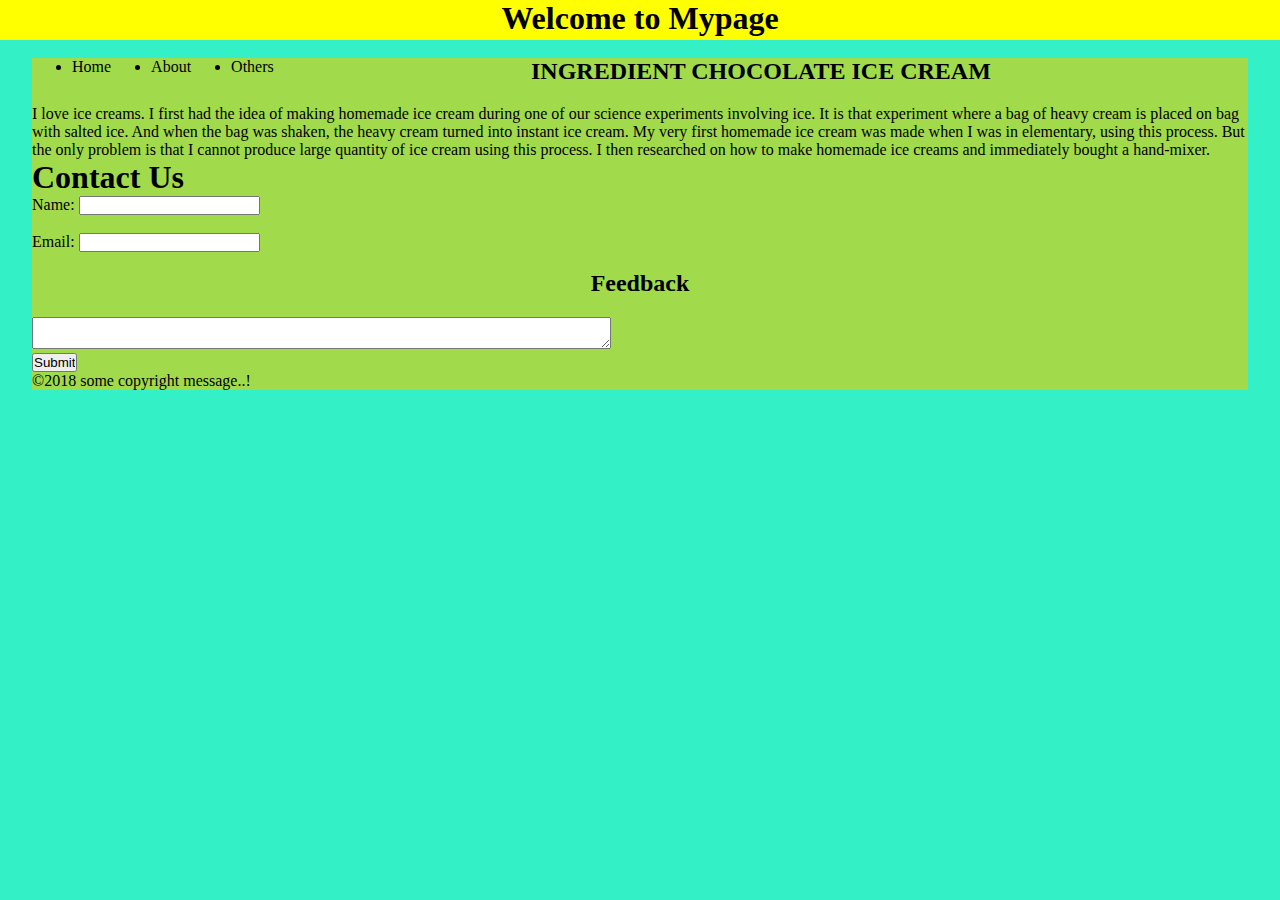
<file: week1/day2/index.html>
<!DOCTYPE html>
<html lang="en">
<head>
    <title>Home Page</title>
    <link rel="stylesheet" type="text/css" href="file.css">
</head>
<body>
 <div id="topbar" >
<h1>Welcome to Mypage</h1>
 </div><br>
 <div id="container">
<ul>
    <li>Home</li>
    <li>About</li>
    <li>Others</li>
</ul>
    <h2>INGREDIENT CHOCOLATE ICE CREAM</h2>
    <p>   I love ice creams. I first had the idea of making homemade ice cream during one of our science experiments involving ice.
        It is that experiment where a bag of heavy cream is placed on bag with salted ice. And when the bag was shaken,
        the heavy cream turned into instant ice cream. My very first homemade ice cream was made when I was in elementary, using this process.
        But the only problem is that I cannot produce large quantity of ice cream using this process. 
        I then researched on how to make homemade ice creams and immediately bought a hand-mixer.</p>
<h1>Contact Us</h1>
<form>
    <label>Name:</label>
    <input type="name"/><br><br>
    <label>Email:</label>
    <input type="Email"/><br><br>
</form>
<h2>Feedback</h2>
<textarea cols="70" woes="70"></textarea><br>
<input type="submit" />
<footer id="foot">
    &copy;2018 some copyright message..!
</footer>
</div>
</body>
</html>
</file>
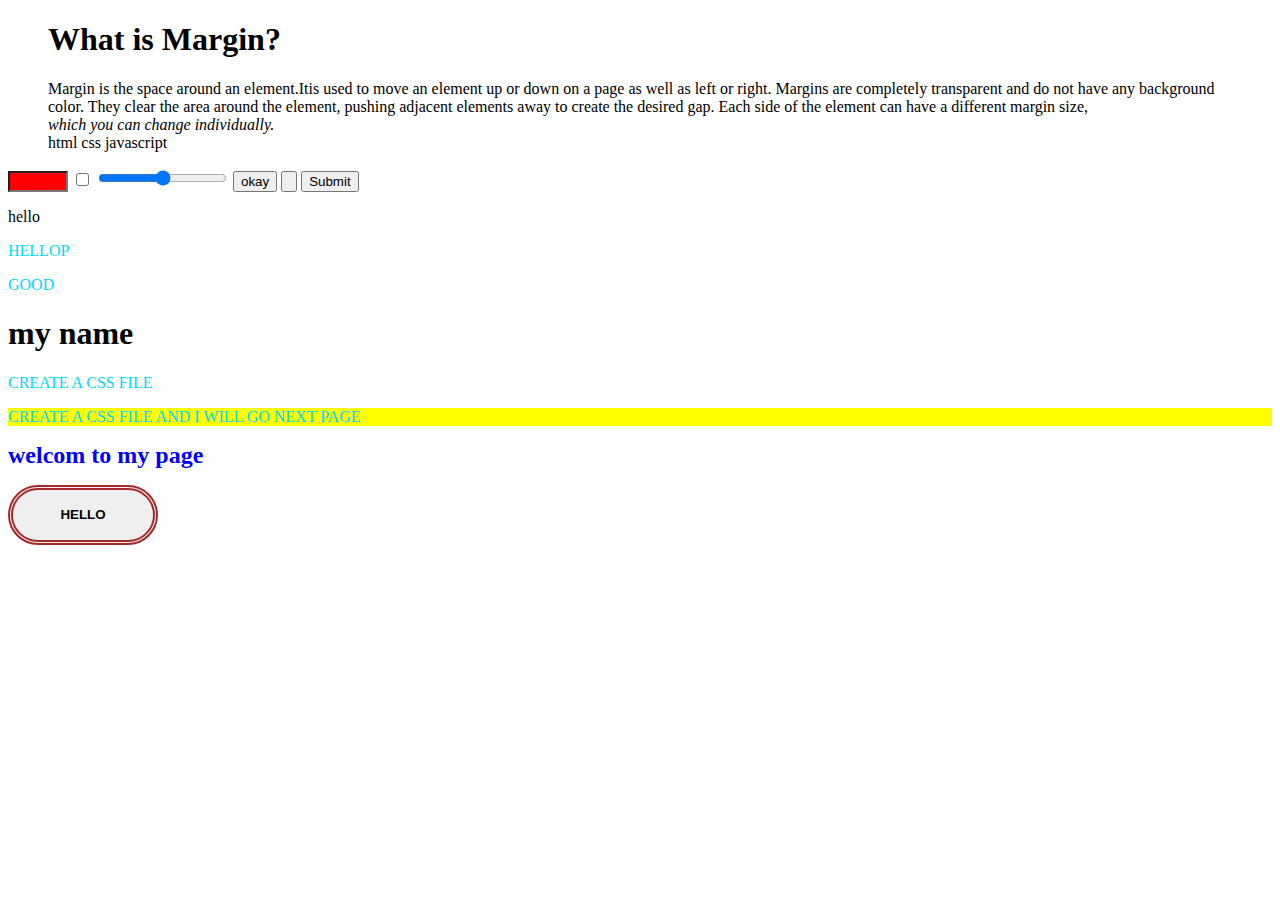
<file: week1/day4/day4.html>
<!DOCTYPE html>
<html lang="en">
<head>
    <!--data about the data called meta data-->
    <meta charset="UTF-8">
    <meta name="viewport" content="width=device-width, initial-scale=1.0">
    <meta name="keywords" content="html,java,css"/>
    <meta name="description" content="webpage"/>
    <meta name="author" content="hllo"/>
    <title>Document</title>
    <link rel="stylesheet" type="text/css" href="day4.css">
</head>
<body>

    
     <blockquote> <h1>What is Margin?</h1>
        Margin is the space around an element.<abr>Itis used to move an element up or down on a page as well as left or right.</abr> 
        Margins are completely transparent and do not have any background color. They clear the area around the element, 
        pushing adjacent elements away to create the desired gap. Each side of the element can have a different margin size,<footer><cite>
        which you can change individually.</cite></footer>
        <!--<abr>....means continu the one paragraph and midile (big size the font)-->
    <bdo>html css javascript</bdo>
    </blockquote>  
    <form>
        <input type="text"/>
        <input type="checkbox"/>
        <input type="range"/>

        <button class="btn">okay</button>
        <input type="button"/>
        <input type="submit"/>
         <p class="btn">hello</p>
         <div>
            <p>hellop</p>
         </div>
         <div>
            <p>good</p>
         </div>
         <h1>my name</h1>

    </form>
<div id="good">
    <p>create a css file</p>
</div>
<div id="name">
    <p>create a css file and i will go next page</p>
</div>
<h1 id="hi">welcom to my page</h1>


<button id="red"><b>HELLO</b></button>

</body>
</html>
</file>
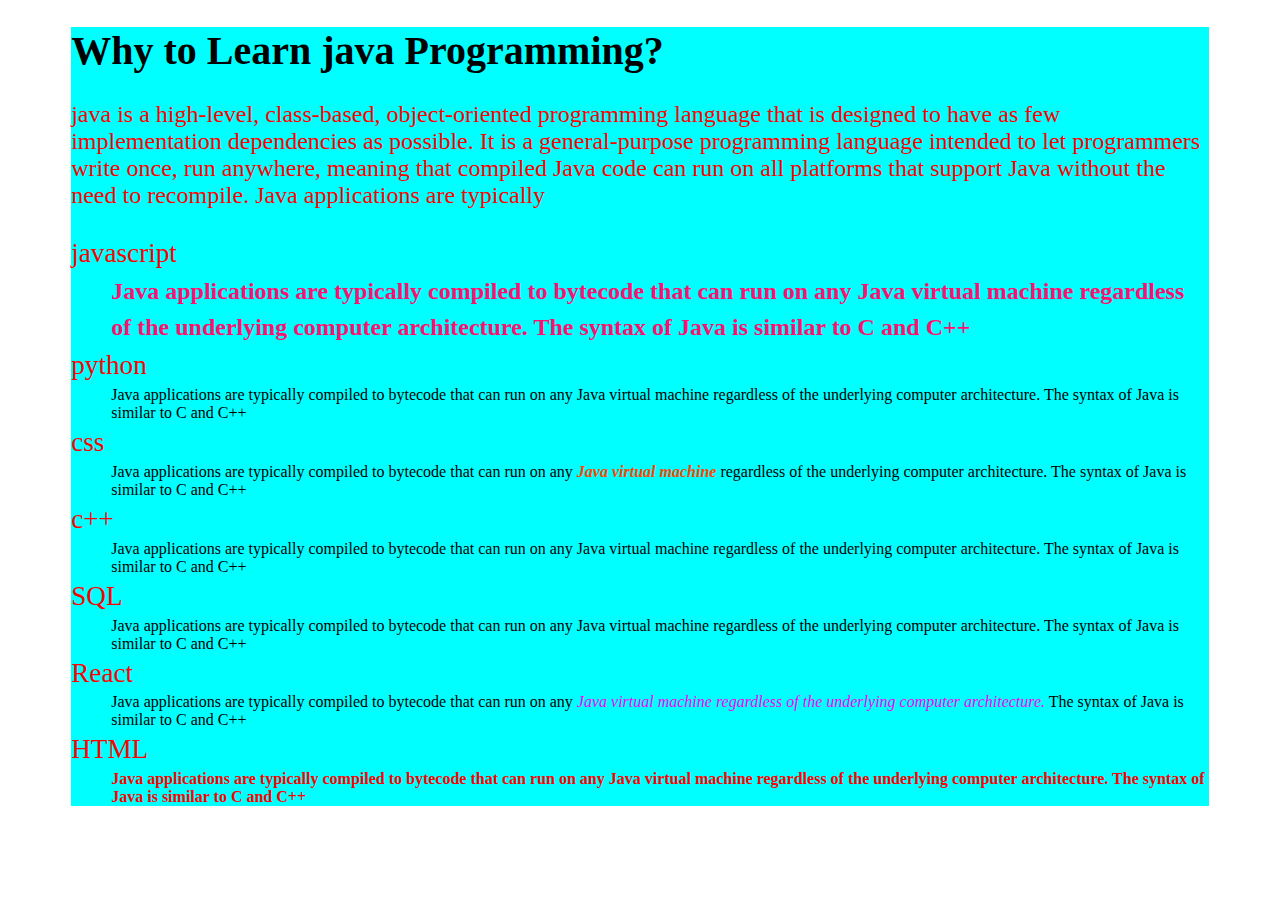
<file: week1/home.4/home.html>
<!DOCTYPE html>
<html lang="en">
<head>
    <title>java program</title>
    <link rel="stylesheet" type="text/css" href="home.css"/>
</head>
<body>
  <div class="jai">
    <h1>Why to Learn java Programming?</h1>

    <p id="java">java is a high-level, class-based, object-oriented programming language that is designed to have as few implementation dependencies as possible. 
       It is a general-purpose programming language intended to let programmers write once, run anywhere,
       meaning that compiled Java code can run on all platforms that support Java without the need to recompile. Java applications are typically  </p>
 <dl>
<dt>javascript</dt>
<dd id="ja"> Java applications are typically compiled to bytecode that can run on any Java virtual machine regardless of the underlying computer architecture. 
    The syntax of Java is similar to C and C++<dd>
<dt>python</dt>
<dd>Java applications are typically compiled to bytecode that can run on any Java virtual machine regardless of the underlying computer architecture. 
    The syntax of Java is similar to C and C++</dd>
<dt>css</dt>
<dd>Java applications are typically compiled to bytecode that can run on any <span id="bad">Java virtual machine </span>regardless of the underlying computer architecture. 
    The syntax of Java is similar to C and C++</dd>
<dt>c++</dt>
<dd>Java applications are typically compiled to bytecode that can run on any Java virtual machine regardless of the underlying computer architecture. 
    The syntax of Java is similar to C and C++</dd>
 <dt>SQL</dt>
<dd>Java applications are typically compiled to bytecode that can run on any Java virtual machine regardless of the underlying computer architecture. 
    The syntax of Java is similar to C and C++</dd>
<dt>React</dt>
<dd>Java applications are typically compiled to bytecode that can run on any<span id="hi"> Java virtual machine regardless of the underlying computer architecture.</span>
    The syntax of Java is similar to C and C++</dd>
<dt>HTML</dt>
<dd id="good">Java applications are typically compiled to bytecode that can run on any Java virtual machine regardless of the underlying computer architecture. 
    The syntax of Java is similar to C and C++</dl>
</div>
</body>
</html>
</file>
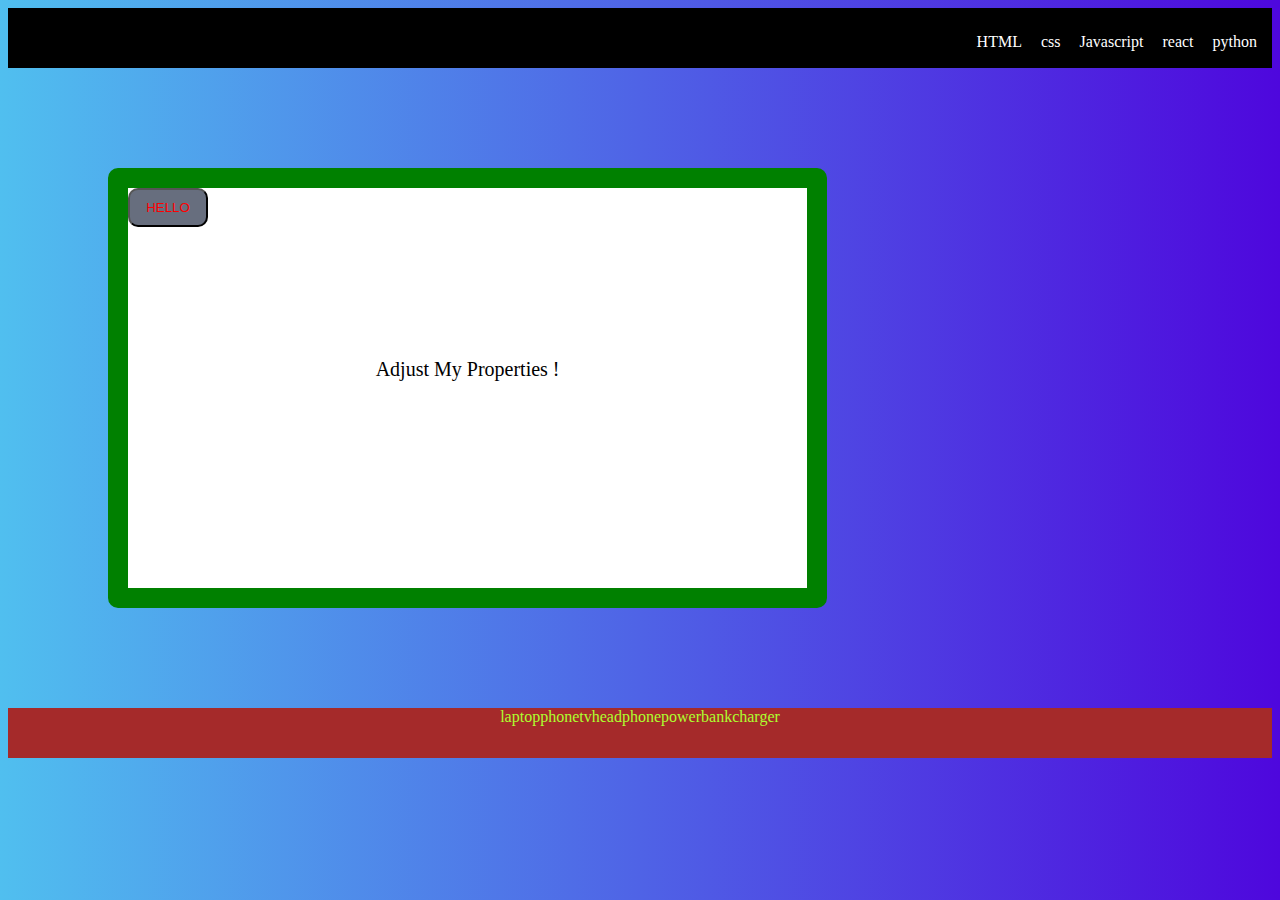
<file: week2/day5/day5.html>
<!DOCTYPE html>
<html lang="en">
<head>
    <meta charset="UTF-8">
    <meta name="viewport" content="width=device-width, initial-scale=1.0">
    <title>mern </title>
    <link rel="stylesheet" type="text/css" href="day5.css"/>
</head>
<body>
    <div id="header">
        <ul>
            <li><a href="index.html">HTML</a></li>
            <li><a href="index.html">css</a></li>
            <li><a href="index.html">Javascript</a></li>
            <li><a href="index.html">react</a></li>
            <li><a href="index.html">python</a></li>
        </ul>
    </div>
    <div id="container">
        <p>adjust my properties !</p>
   <button>hello</button>
    </div>
    <div id="top">
    <div id="item1" >laptop</div>
    <div id="item2" >phone</div>
    <div id="item3" >tv</div>
    <div id="item4" >headphone</div>
    <div id="item5" >powerbank</div>
    <div id="item6" >charger</div>
</div>
</html>
</file>
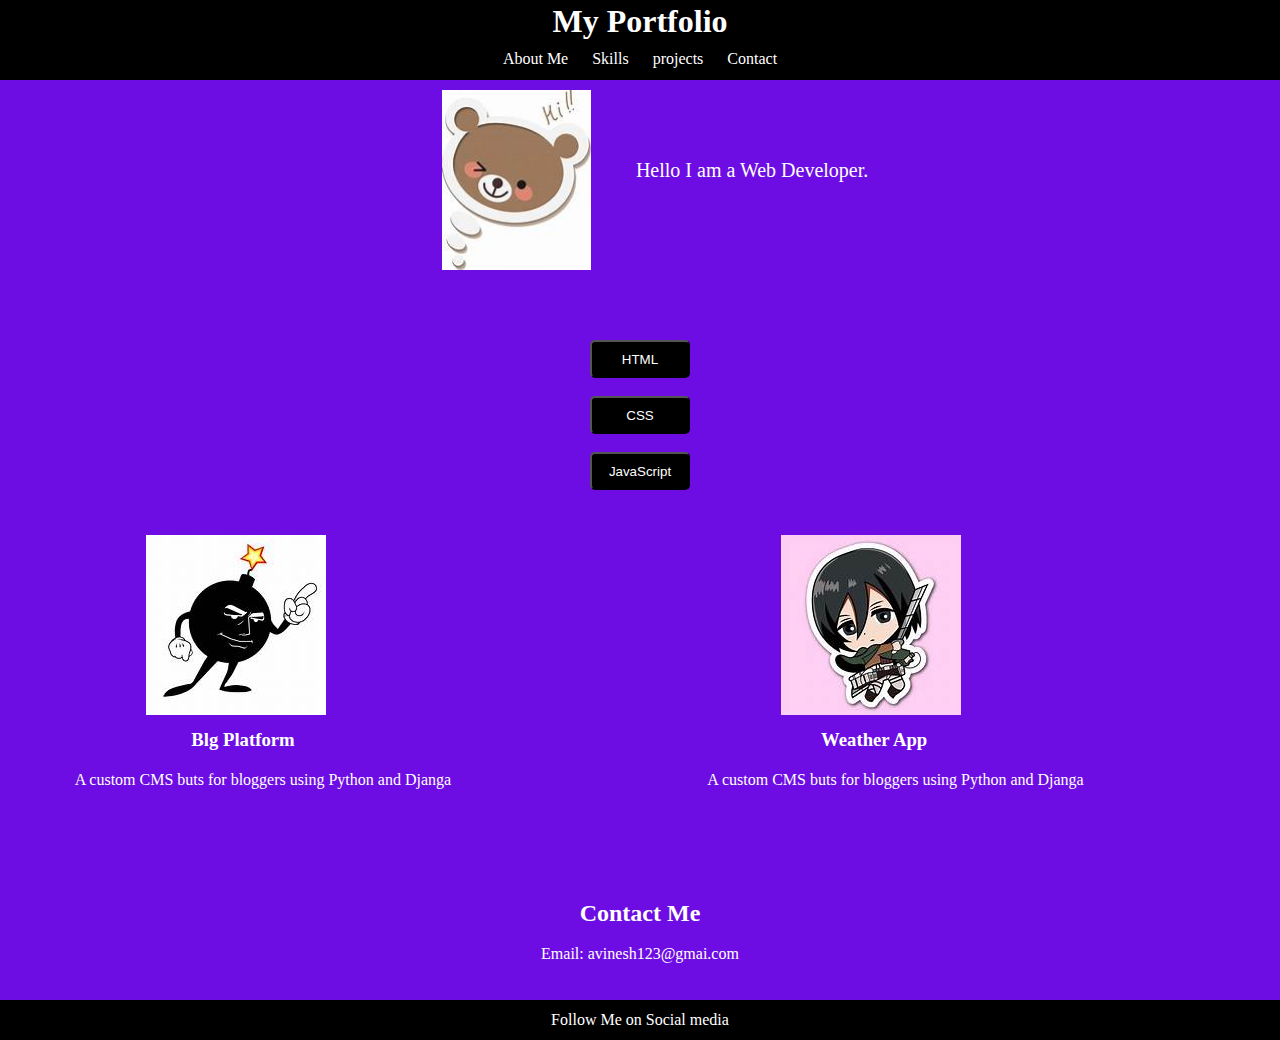
<file: week2/home.5(port)/home5.html>
<!DOCTYPE html>
<html lang="en">
<head>
    <title>My portfolio</title>
    <link rel="stylesheet" type="text/css" href="home5.css"/>
</head>
<body>
    <div id="header">
<h1>My Portfolio</h1>
<ul>
    <li><a href="home5.html">About Me</a></li>
    <li><a href="home5.html">Skills</a></li>
    <li><a href="home5.html">projects</a></li>
    <li><a href="home5.html">Contact</a></li>
</ul>
</div>
    <div id="container">
  <img id="photo" src="taddy.jpeg"/>
<p>Hello I am a Web Developer.</p>

    </div>
    <div id="container1">
        <button>HTML</button><br>
        <button>CSS</button><br>
        <button>JavaScript</button>
    </div>
    <div id="container2">
        <img id="pic1" src="gundu.jpeg"/><br>
        <h3 id="hello">Blg Platform</h3><br>
        <p id="paragrap1">A custom CMS buts for bloggers using Python and Djanga</p>

        <img id="pic2" src="girl.jpeg"/><br>
        <h3 id="hi">Weather App</h3>
        <p id="paragrap2">A custom CMS buts for bloggers using Python and Djanga</p>
    </p>
    </div>
    <div id ="container3">
        <h2>Contact Me</h2><br>
        <p>Email: avinesh123@gmai.com</p>
    </div>
    <div id="fooder">
        <p>Follow Me on Social media </p>
    </div>
</body>
</html>
</file>
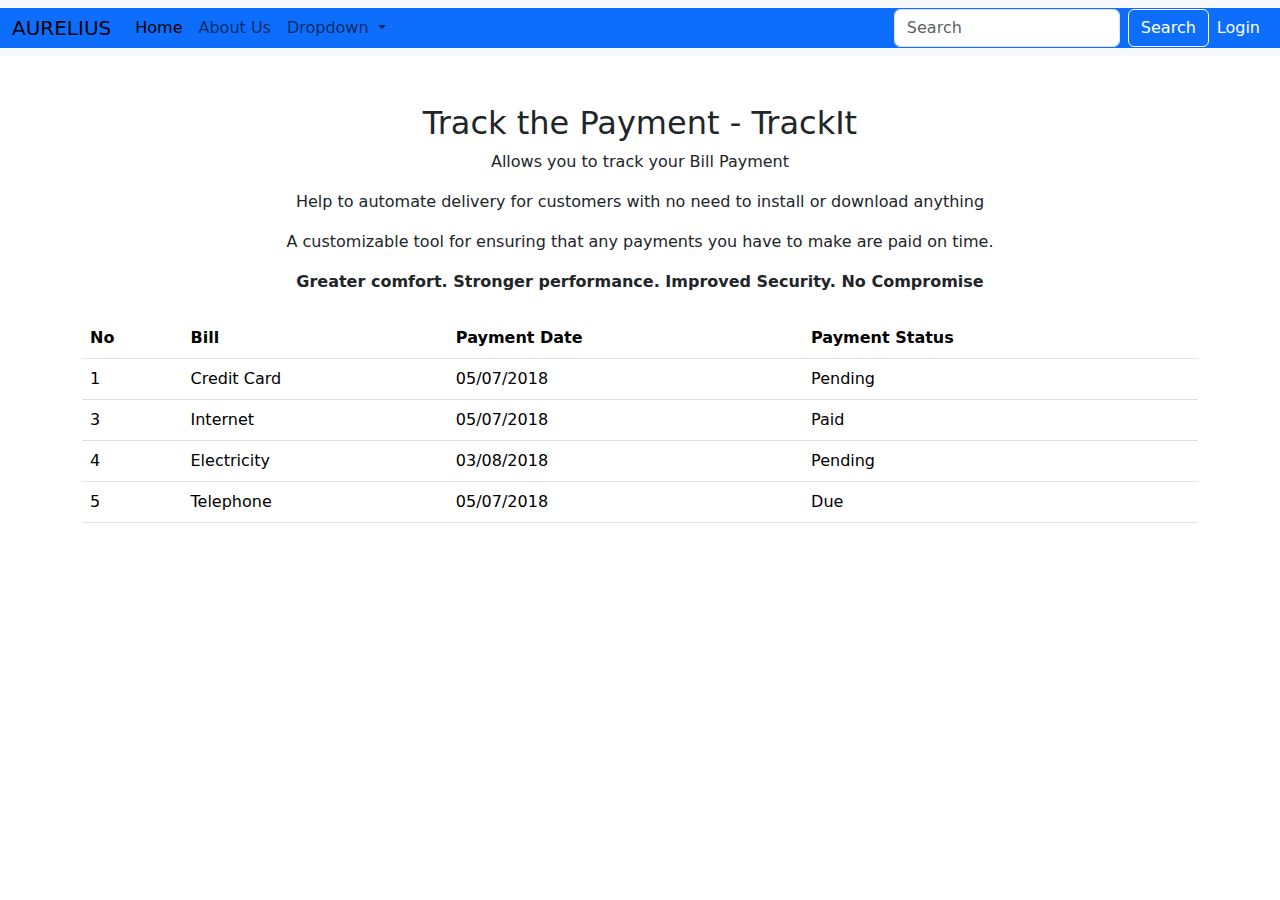
<file: week3/day.7/day7.html>
<!DOCTYPE html>
<html lang="en">
<head>
    <meta charset="UTF-8">
    <meta name="viewport" content="width=device-width, initial-scale=1.0">
    <title>bootstrap</title>
    <link href="https://cdn.jsdelivr.net/npm/bootstrap@5.3.3/dist/css/bootstrap.min.css"
     rel="stylesheet" integrity="sha384-QWTKZyjpPEjISv5WaRU9OFeRpok6YctnYmDr5pNlyT2bRjXh0JMhjY6hW+ALEwIH"
      crossorigin="anonymous">
<script src="https://cdn.jsdelivr.net/npm/bootstrap@5.3.3/dist/js/bootstrap.bundle.min.js" 
integrity="sha384-YvpcrYf0tY3lHB60NNkmXc5s9fDVZLESaAA55NDzOxhy9GkcIdslK1eN7N6jIeHz" 
crossorigin="anonymous"></script>
<body>
    <nav class="navbar navbar-expand-lg bg-body-tertiary">
        <div class="container-fluid bg-primary">
          <a class="navbar-brand" href="#">AURELIUS</a>
          <button class="navbar-toggler" type="button" data-bs-toggle="collapse" data-bs-target="#navbarSupportedContent" aria-controls="navbarSupportedContent" aria-expanded="false" aria-label="Toggle navigation">
            <span class="navbar-toggler-icon"></span>
          </button>
          <div class="collapse navbar-collapse" id="navbarSupportedContent">
            <ul class="navbar-nav me-auto mb-2 mb-lg-0">
              <li class="nav-item">
                <a class="nav-link active" aria-current="page" href="#">Home</a>
              </li>
              <li class="nav-item">
                <a class="nav-link" href="#">About Us</a>
              </li>
              <li class="nav-item dropdown">
                <a class="nav-link dropdown-toggle" href="#" role="button" data-bs-toggle="dropdown" aria-expanded="false">
                  Dropdown
                </a>
                <ul class="dropdown-menu">
                  <li><a class="dropdown-item" href="#">Action</a></li>
                  <li><a class="dropdown-item" href="#">Another action</a></li>
                  <li><hr class="dropdown-divider"></li>
                  <li><a class="dropdown-item" href="#">Something else here</a></li>
                </ul>
              </li>
            </ul>
            <form class="d-flex" role="search">
              <input class="form-control me-2" type="search" placeholder="Search" aria-label="Search">
              <button class="btn text-white" style=" border: 1px solid white;" type="submit">Search</button>
            </form>
            <ul class="navbar-nav mb-2 mb-lg-0">
              <li class="nav-item">
                <a class="nav-link text-white" href="#">Login</a>
              </li>
            </ul>
          </div>
        </div>
      </nav>
    <div class="container mt-5">
        <div class="text-center mb-4">
            <h2>Track the Payment - TrackIt</h2>
            <p>Allows you to track your Bill Payment</p>
            <p>Help to automate delivery for customers with no need to install or download anything</p>
            <p>A customizable tool for ensuring that any payments you have to make are paid on time.</p>
            <p><strong>Greater comfort. Stronger performance. Improved Security. No Compromise</strong></p>
        </div>
        <table class="table table-hover">
            <thead class="thead-light">
                <tr>
                    <th>No</th>
                    <th>Bill</th>
                    <th>Payment Date</th>
                    <th>Payment Status</th>
                </tr>
            </thead>
            <tbody>
                <tr>
                    <td>1</td>
                    <td>Credit Card</td>
                    <td>05/07/2018</td>
                    <td>Pending</td>
                </tr>
                <tr>
                    <td>3</td>
                    <td>Internet</td>
                    <td>05/07/2018</td>
                    <td>Paid</td>
                </tr>
                <tr>
                    <td>4</td>
                    <td>Electricity</td>
                    <td>03/08/2018</td>
                    <td>Pending</td>
                </tr>
                <tr>
                    <td>5</td>
                    <td>Telephone</td>
                    <td>05/07/2018</td>
                    <td>Due</td>
                </tr>
            </tbody>
        </table>
    </div>

    <script src="https://code.jquery.com/jquery-3.5.1.slim.min.js"></script>
    <script src="https://cdn.jsdelivr.net/npm/@popperjs/core@2.5.4/dist/umd/popper.min.js"></script>
    <script src="https://maxcdn.bootstrapcdn.com/bootstrap/4.5.2/js/bootstrap.min.js"></script>
</body>
</html>

      
    






</body>
</file>
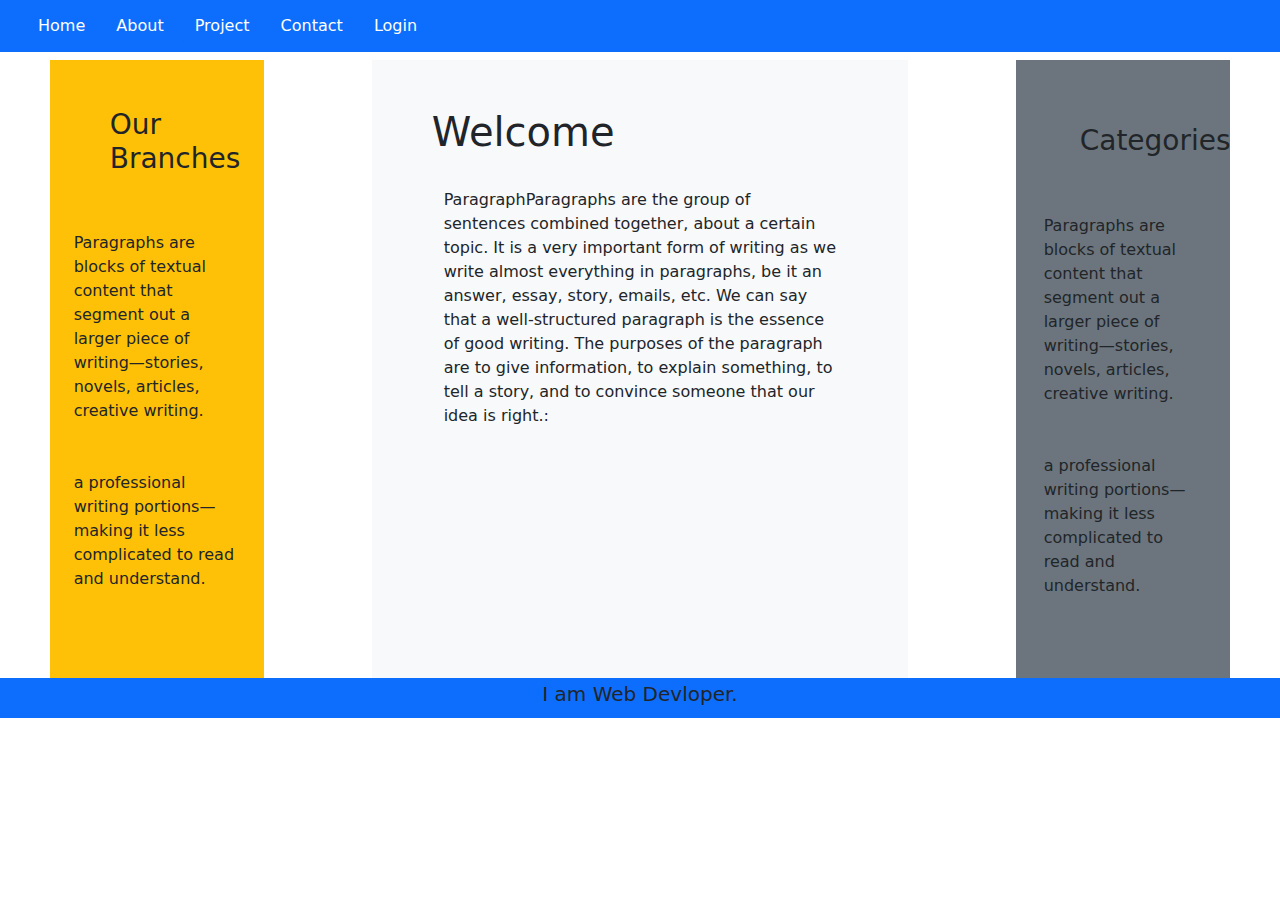
<file: week3/day8(bootstrap)/day8.html>
<!DOCTYPE html>
<html lang="en">
    <head>
        <title>Bootstrap Example</title>
        <link href="https://cdn.jsdelivr.net/npm/bootstrap@5.3.3/dist/css/bootstrap.min.css"
         rel="stylesheet" integrity="sha384-QWTKZyjpPEjISv5WaRU9OFeRpok6YctnYmDr5pNlyT2bRjXh0JMhjY6hW+ALEwIH" 
         crossorigin="anonymous">
<script src="https://cdn.jsdelivr.net/npm/bootstrap@5.3.3/dist/js/bootstrap.bundle.min.js"
 integrity="sha384-YvpcrYf0tY3lHB60NNkmXc5s9fDVZLESaAA55NDzOxhy9GkcIdslK1eN7N6jIeHz"
  crossorigin="anonymous"></script>
      </head>
      <body>
      
      <div class="container-fluid bg-primary">
        <div class="btn">
          <button type="button" class="btn btn-primary">Home</button>
          <button type="button" class="btn btn-primary">About</button>
          <button type="button" class="btn btn-primary">Project</button>
          <button type="button" class="btn btn-primary">Contact</button>
          <button type="button" class="btn btn-primary">Login</button>
        
        </div>
      </div>
    </div>
    <div class="row p-2 md-5">
    <div class="col-sm-2 bg-warning container">
        <h3 class="container p-5">Our Branches</h3>
        <p class="container pb-5"> Paragraphs are blocks of textual content that segment out a larger piece of writing—stories,
         novels, articles, creative writing.<br><br><br>
         a professional writing portions—making it less complicated to read and understand.</p>
        
    </div>
      <div class="col-md-5 container p-5 bg-light">
        <h1 class="container-fluid">Welcome</h1>

        <p class="container p-4">ParagraphParagraphs are the group of sentences combined together, about a certain topic. 
        It is a very important form of writing as we write almost everything in paragraphs, be it an answer,
         essay, story, emails, etc. We can say that a well-structured paragraph is the essence of good writing.
             The purposes of the paragraph are to give information, to explain something, to tell a story, 
             and to convince someone that our idea is right.:</p>
        
        </div>
        <div class="col-md-2 p-3 bg-secondary container">
            <h3 class="container p-5">Categories</h3>
            <p class="container pb-5"> Paragraphs are blocks of textual content that segment out a larger piece of writing—stories,
             novels, articles, creative writing.<br><br><br>
             a professional writing portions—making it less complicated to read and understand.</p>
         
        </div>
        <div class="container-fluid footer bg-primary p-1 md-2">
            <h5 class="text-center">I am Web Devloper.</h5>
        
        </div>
      </body>
      </html>
</file>
<file: week1/day2/file.css>
*{
    margin:0;
    padding:0;
}
body
{
    background-color: rgb(52, 240, 199);
}
#topbar{
    background-color:yellow;
    height:40px;
    width:100%;
    text-align: center;
}
#container{
    height:60%;
    width:95%;
    background-color: rgb(161, 219, 75);
    margin:0px auto;
    
}
#container ul li{
    margin-left:40px;
    float:left;

}
#container h2{
    text-align: center;
    margin-bottom: 20px;
#foot
{
    background-color:yellow;
    height:30px;
    width:100%;
    text-align: center;

}
</file>
<file: week1/day4/day4.css>
*{
    box-sizing: border-box;
    /*
}
body{
    background-color:blueviolet;
}

bdo{
    font-size:10px;
    text-transform: uppercase;
    color:pink;
    background-color: gray;
    margin-right:45px;
}
blockquote {
background:cyan;
margin:50px;
padding-right:30px;
}
*/
input[type="text"]{
    background-color:red;
    width:60px;
}
input[type=checkbox]{
    accent-color:black;


}
div > p{
    color:rgb(0, 217, 255);
    text-transform:uppercase;
}
#good p{
    font-size: 16px;
}
#name p{
background-color: yellow;
}
#hi{
font-size:24px;
color:blue;
}
#red:hover {
    background-color:gray;
  }
#red{
    width:150px;
    height:60px;
    border-style:double;
    border-width:5px;
    border-color:brown;
    border-radius:100px;
}
</file>
<file: week1/home.4/home.css>
*{
    margin:center;
    padding:none;
}   
.jai{
 background-color:#00FFFF;
 font family:Arial;
 font size:12px;
 width:90%;
 height:20%;
 margin:0 auto;
}
h1{
    font-size:2.5em;
}
#java{
    color:#FF0000;
    font-size:1.5em;
}
dt{
    color:#FF0000;
    font-size:1.7em;
    line-height:1.5;
}
#ja{
   color:#FF0F70;
   font-weight:bold;
   line-height:1.5;
   font-size:1.5em;
}
#html{
    color:#FF0000;
}
#hi{
    font-style:italic;
 color:#F500FF;
 
}
#good{
    color:#FF0000;
    font-weight:bold;
}
#bad{
    font-style:italic;
   color:#FF4500;
   font-weight:bold;
}
div{

}
</file>
<file: week2/day5/day5.css>
body{
    background:linear-gradient(to right,rgb(80, 191, 239),rgb(78, 7, 221));


}#container {
   
    background-color: white;
    border:3px solid green;
    border-width:20px;
    padding:150px;
    margin:100px;
    text-transform: capitalize;
    border-radius:10px;
    height:100px;
    width:30%;
    position: relative;
}
p{
    text-align:center;
    font-size:20px;
    
}
#container button{
    background-color: rgb(103, 110, 126);
    color:red;
    position:absolute;
    top:0;
    left:0;
    position: absolute;
    padding: 10px;
    width:80px;
    border-radius: 10px;
    text-transform: uppercase;
}
#header{
    background-color: black;
    height:60px;
    
}
#header ul{
    float:right;
    margin-top:25px;
    

}
#header ul li{
display:inline;
color:white;
margin-right:15px;
}
#header ul li a{
    color:white;
    text-decoration:none;
   
    }
#top{
    display: flex;
    background-color: brown;
    color:greenyellow;
    justify-content: center;
    height:50px;

}
</file>
<file: week2/home.5(port)/home5.css>
*{
    margin: 0;
    padding:0;
}
body{
    background-color:  rgb(109, 13, 227);
    display: block;
}
#header{
    background-color: #000;
    color: #fff;
    height:80px;
}
#header h1{
    text-align: center;
    padding-top: 3px;
   
}
#header ul{
        text-align: center;
        padding-top: 10px;   
}

#header ul li{
    text-decoration: none;
    display:inline;
    
}
#header ul li a{
    color:white;
    text-align: center;
    text-decoration: none;
    margin:10px;
}
 #container{
    display: flex;
    justify-content:center;
    align-items: center;
    padding-left: 100px;
    margin-right:100px;
    /* background-color: green; */
    width:93%;
    height:250px;
}
#photo{
width:100;
height:180px;
margin-bottom:  150px;
padding-right: 5px;
padding-top: 100px;
}
#container p{
    padding-right:80px;
    color:white;
    margin-top: 80px;
  margin-left:40px;
  margin-bottom:150px;
  font-size: 20px;
}
#container1{
    display:flex;
    height:150px;
    /* background-color: yellow; */
    justify-content:center;
    align-items: center;
    padding:10px;
    flex-direction: column; 
    color: white;
}
#container1 button{
    text-align:center;
    width:100px;
    color:white;
    background-color: #000;
    border-radius: 5px;
    height:60px;
  
}
#container1 button:hover{
    background-color:rgb(244, 0, 0);
    box-shadow: 0 5px #666666;
    transform: translateY(5px);


}
#container2{
    display:flex;
    justify-content: center;
    align-items: center;
    /* background-color:brown; */
    height:400px;
    color: white;
 }
#pic1{
width:100;
height:100;
margin-bottom:  150px;
padding-right: 5px;


}
#pic2{
    display: block;
 width:100;
height:100;
margin-bottom:  150px;
padding-left: 280px;
}
#hello{
  margin-right: 50px;
  padding-top: 110px;
  margin-left: -140px;
  margin-top:-30px;
}
#paragrap1{
margin-top: 80px;
 margin-right: 50px;
  padding-top: 110px;
  margin-left: -270px;
  margin-bottom: 30px;
 
  
}
#paragrap2{
    margin-top: 80px;
    margin-right: 50px;
     padding-top: 80px;
     margin-left: -270px;
     margin-bottom: 1px;
}
#hi {
    margin-right: 50px;
    padding-top: 110px;
    margin-left: -140px;
    margin-top:-30px;
   
     }
#container3{
    /* background-color: green; */
    height:100px;
    text-align: center;
    justify-content: center;
    color:white;

}
#fooder{
    display:flex;
    background-color: black;
    height:40px;
    color: white;
    justify-content: center;
   align-items: center;

}
</file>
